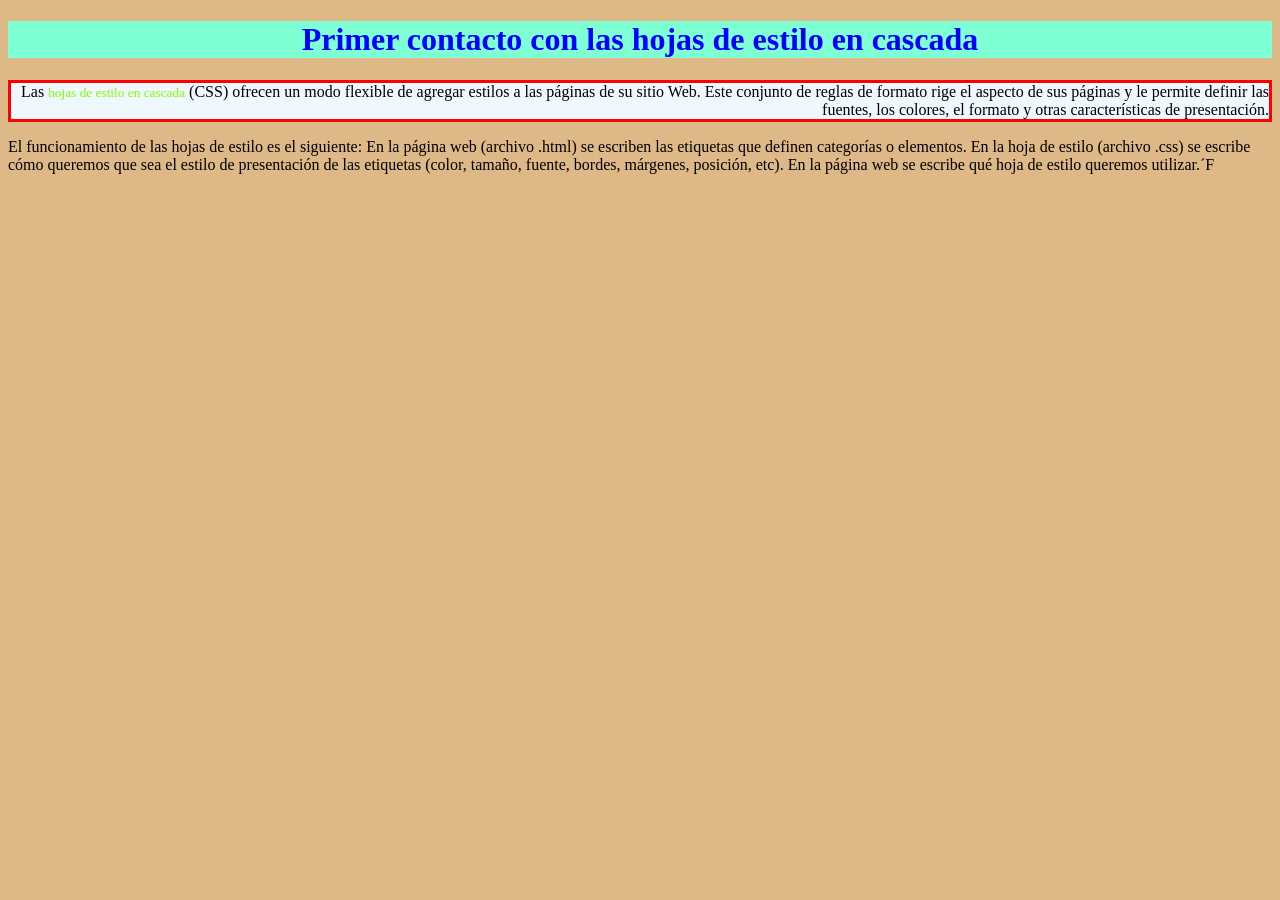
<file: PROGRAMAS/index.html>
<!DOCTYPE html>
<html>

<head>
    <title>Hojas de Estilo en Cascada</title>
    <style>
        /* Estilo que aplica al cuerpo de la página */
        body {
            background-color: burlywood;
        }

        /*Estilo que aplica a cualquier elemento h1 que se encuentre en la página */
        h1 {
            color: blue;
            background-color: aquamarine;
            text-align: center;
        }

        /* Estilo que aplica a cualquier elemento que tenga su atributo class con el valor clase1*/
        .clase1 {
            text-align: right;
            border: 3px solid red;
            background-color: aliceblue;
        }

        /* Estilo que aplica al elemento con el id spanId */
        #spanId {
            font-size: smaller;
            color: chartreuse;
        }
    </style>
</head>

<body>
    <h1>Primer contacto con las hojas de estilo en cascada</h1>
    <p class="clase1">
        Las <span id="spanId">hojas de estilo en cascada</span> (CSS) ofrecen un modo flexible de agregar estilos a las
        páginas de su sitio Web.
        Este conjunto de reglas de formato rige el aspecto de sus páginas y le permite definir las fuentes, los colores,
        el formato y otras características de presentación.
    </p>
    <p>El funcionamiento de las hojas de estilo es el siguiente:

        En la página web (archivo .html) se escriben las etiquetas que definen categorías o elementos.
        En la hoja de estilo (archivo .css) se escribe cómo queremos que sea el estilo de presentación de las etiquetas
        (color, tamaño, fuente, bordes, márgenes, posición, etc).
        En la página web se escribe qué hoja de estilo queremos utilizar.´F</p>
</body>

</html>
</file>
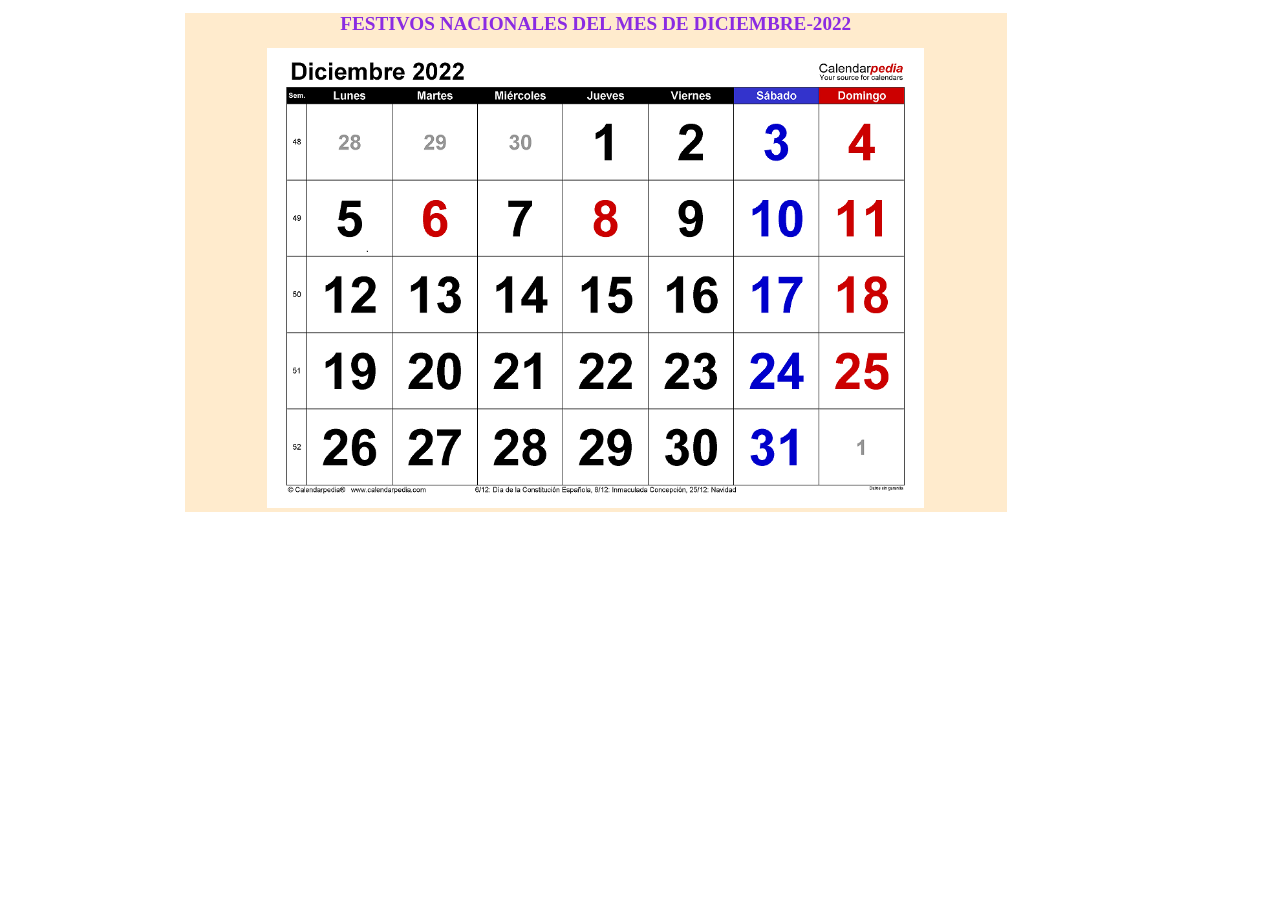
<file: BASE/ExamenN°1/CodigoHTML/Index.html>
<!DOCTYPE html>
<html lang="es">

<head>
    <meta charset="UTF-8">
    <meta http-equiv="X-UA-Compatible" content="ISO 8859-1">
    <meta name="viewport" content="width=device-width, initial-scale=1.0">
    <meta name="author" content="Miguel Herrera">
    <meta name="date" content="25/10/2022">
    <meta name="keywords" content="FESTIVOS, FIESTAS">
    <meta name="description" content="En la página existe también en italiano y en francés, la opción por defecto es el español">
    <title>¡Festivos Fin de Año!</title>
    <link rel="shortcut icon" type="image/x-icon" href="../Imagen/favicon.ico">
    <link rel="stylesheet" href="../EstiloCCS/Estilo.css">
    <link rel="canonical" href="https://www.fiestas.es/" />
    <link rel="alternate" hreflang="it" href= https://www.fiestas.com/it/ />
    <link rel="alternate" hreflang="fr" href= https://www.fiestas.com/fr/ />

</head>

<body>
        <!--Encabezado de tarea-->
        <div id="intro">
            <h1>FESTIVOS NACIONALES DEL MES DE DICIEMBRE-2022</h1>
            <img src="../Imagen/diciembre22.png" alt="Dias festivos" usemap="#image-map">
      
            <!-- Image Map Generated by http://www.image-map.net/ -->
            <map name="image-map">
                <area target="_blank" alt="" title=""
                    href="https://www.diainternacionalde.com/ficha/dia-constitucionespanola"
                    coords="197,208,194,317,320,316,323,209" shape="poly">
                <area target="_blank" alt="" title=""
                    href="https://www.aciprensa.com/noticias/video-feliz-solemnidad-dela-inmaculada-concepcion-59150"
                    coords="461,209,460,319,585,318,589,208" shape="poly">
                <area target="_blank" alt="" title=""
                    href="https://www.aciprensa.com/noticias/video-feliz-solemnidad-dela-inmaculada-concepcion-59150"
                    coords="775,611,59" shape="circle">
                <area target="_blank" alt="" title=""
                    href="https://www.muyinteresante.es/cultura/arte-cultura/fotos/curiosidadesde-la-navidad"
                    coords="726,445,981,554" shape="rect">
                <area href="../CodigoHTML/Calendariofestivo.html" coords="28,12,322,53" shape="rect">
            </map>
        </div>
</body>

</html>
</file>
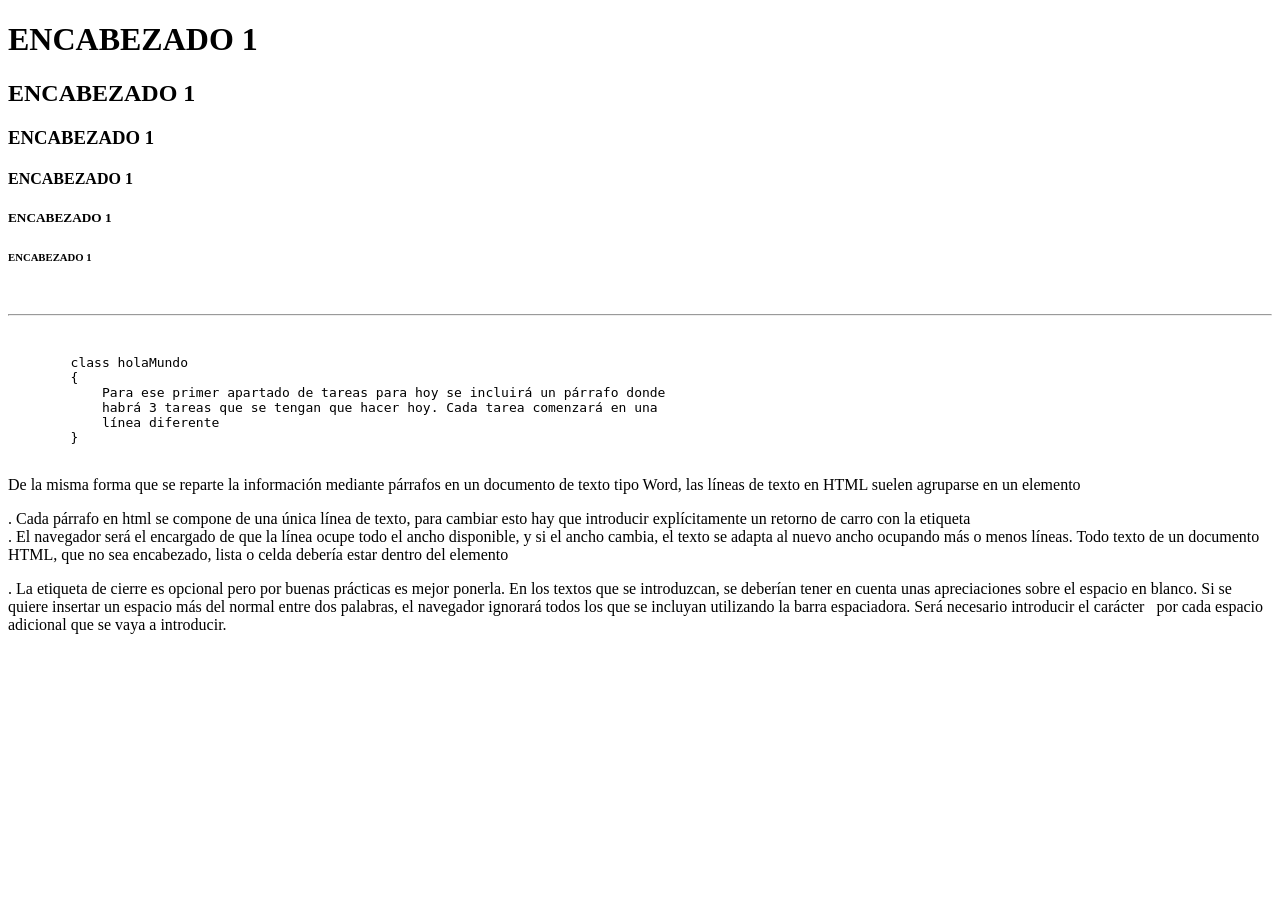
<file: PROGRAMAS/PROYECTO HORARIO/PROYECTOHORARIO1/index.html>
<!DOCTYPE html>
<html lang="en">
<head>
    <meta charset="UTF-8">
    <meta http-equiv="X-UA-Compatible" content="IE=edge">
    <meta name="viewport" content="width=<1>, initial-scale=1.0">
    <title>Teoria de HTML</title>
</head>
<body>
    <h1> ENCABEZADO 1</h1>
    <h2> ENCABEZADO 1</h2>
    <h3> ENCABEZADO 1</h3>
    <h4> ENCABEZADO 1</h4>
    <h5> ENCABEZADO 1</h5>
    <span>
    <h6> ENCABEZADO 1</h6>
    </span>
    <br>
    <hr></hr>
    <br>
    <pre>
        class holaMundo
        {
            Para ese primer apartado de tareas para hoy se incluirá un párrafo donde 
            habrá 3 tareas que se tengan que hacer hoy. Cada tarea comenzará en una 
            línea diferente
        }
    </pre>
        <p>
        De la misma forma que se reparte la información mediante párrafos en un documento de 
texto tipo Word, las líneas de texto en HTML suelen agruparse en un elemento <p>.
Cada párrafo en html se compone de una única línea de texto, para cambiar esto hay que 
introducir explícitamente un retorno de carro con la etiqueta <br>. El navegador será el 
encargado de que la línea ocupe todo el ancho disponible, y si el ancho cambia, el texto se 
adapta al nuevo ancho ocupando más o menos líneas.
Todo texto de un documento HTML, que no sea encabezado, lista o celda debería estar 
dentro del elemento <p>.
La etiqueta de cierre es opcional pero por buenas prácticas es mejor ponerla. 
En los textos que se introduzcan, se deberían tener en cuenta unas apreciaciones sobre el 
espacio en blanco. Si se quiere insertar un espacio más del normal entre dos palabras, el 
navegador ignorará todos los que se incluyan utilizando la barra espaciadora. Será necesario 
introducir el carácter &nbsp; por cada espacio adicional que se vaya a introducir.

    </p>

</body>
</html>
</file>
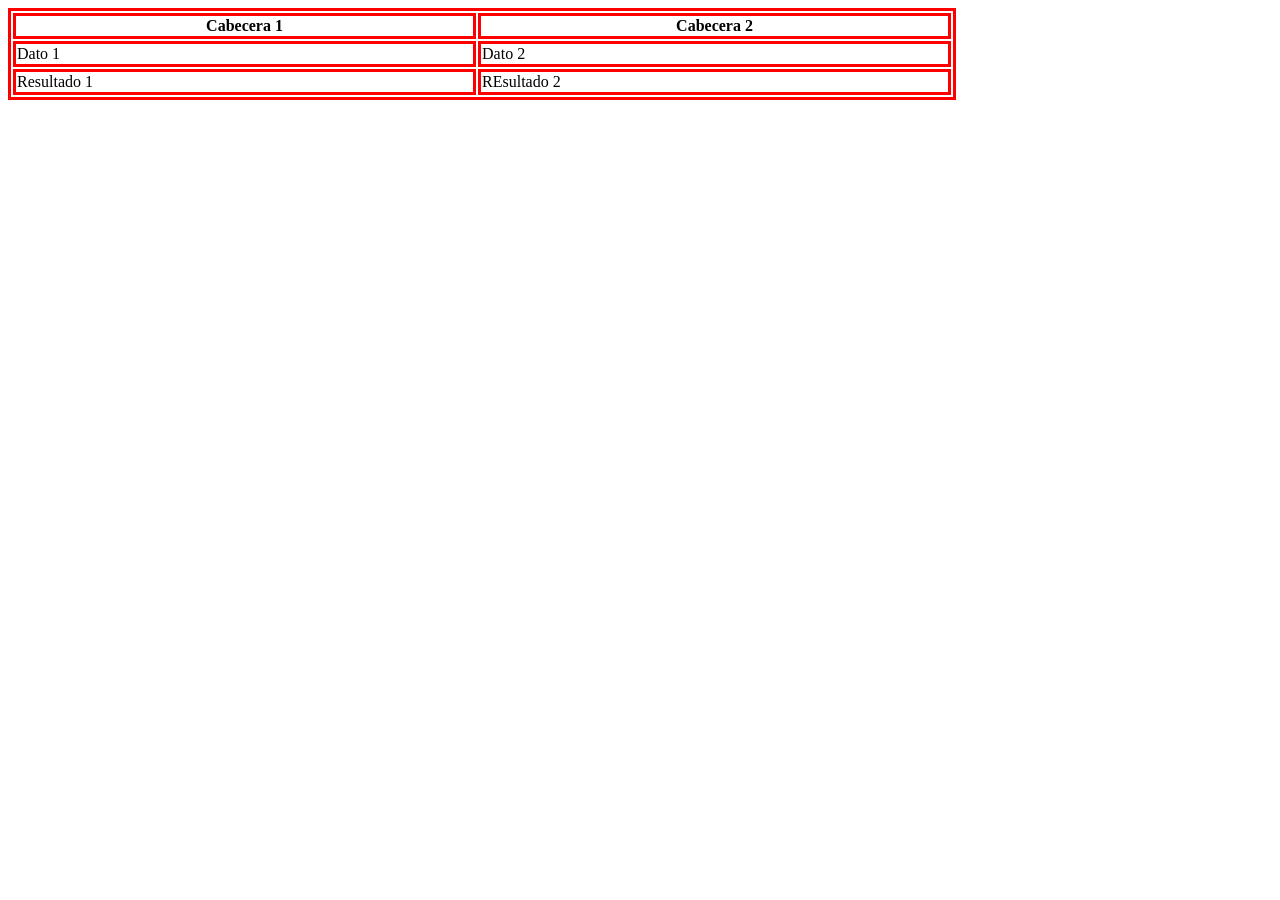
<file: PROGRAMAS/Tablas/codigo/index.html>
<!DOCTYPE html>
<html lang="en">
<head>
    <meta charset="UTF-8">
    <meta http-equiv="X-UA-Compatible" content="IE=edge">
    <meta name="viewport" content="width=device-width, initial-scale=1.0">
    <title>Tablas</title>
</head>
<body>
    <table style="border: 3px solid red; width: 75%;">
        <tr >
        <th style="border: 3px solid red; ">Cabecera 1</th>
        <th style="border: 3px solid red;">Cabecera 2</th>
        </tr>
        <tr>
        <td style="border: 3px solid red;">Dato 1</td>
        <td style="border: 3px solid red;">Dato 2</td>
        </tr>
        <tr>
        <td style="border: 3px solid red;">Resultado 1</td>
        <td style="border: 3px solid red;">REsultado 2</td>
        </tr>
        </table>
</body>
</html>
</file>
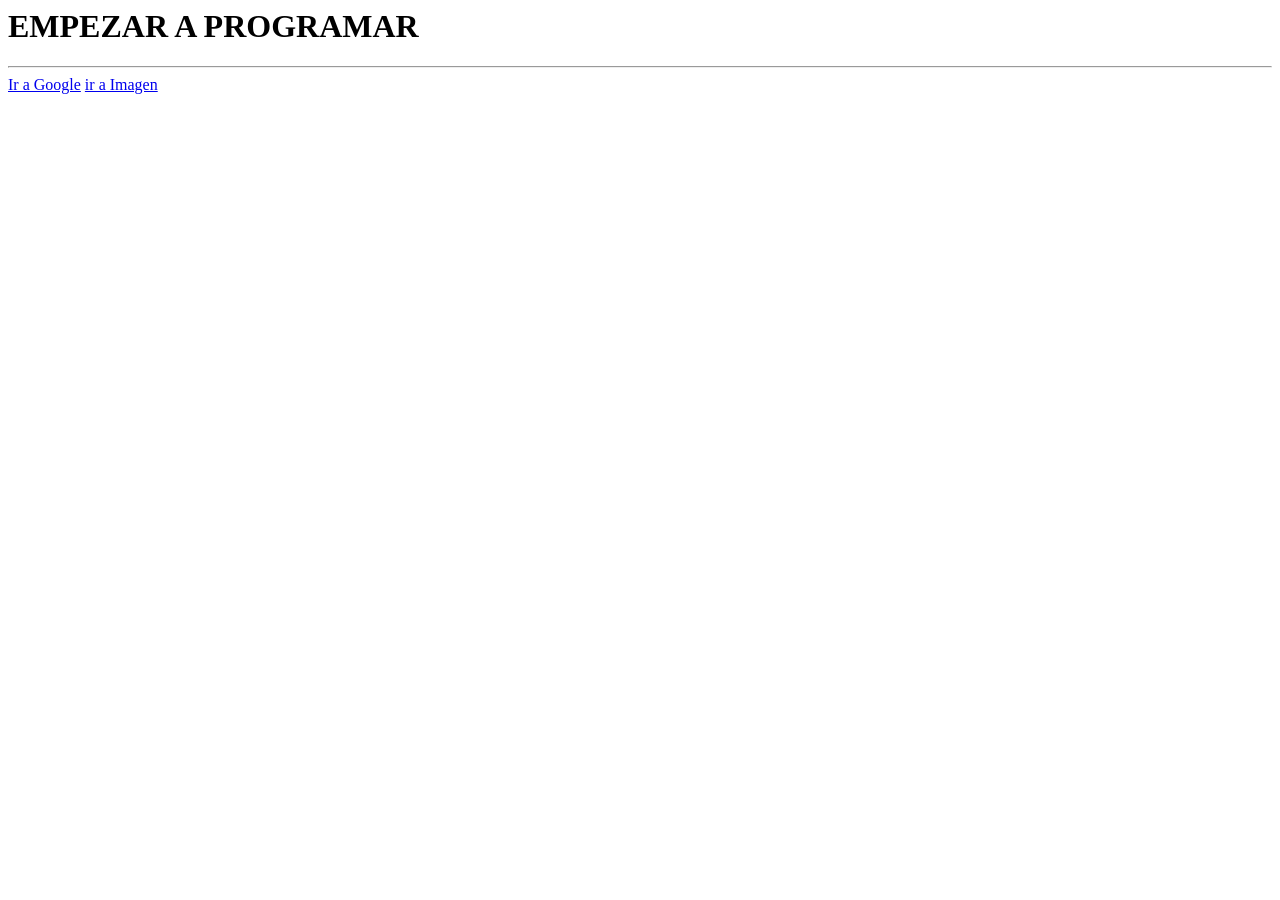
<file: BASE/CASA/PROYECTO A-VER/Trabajos del proyecto A/index.html>
<html>
<head>
    <title>MICKY</title>
    <link href s="estilo">
</head>
<body>
    <h1>EMPEZAR A PROGRAMAR</h1>
    <hr/>
    <a href="https://www.google.es">Ir a Google</a>
    <a href="C:/Users/lenovo/Desktop/APLICACIONES WEB/LENGUAJE DE MARCAS/OTRO PROGRAMA/PROYECTO 1/PROYECTO A/ACABADO DE COCINA.jpg">ir a Imagen</a>
</body>






</html>
</file>
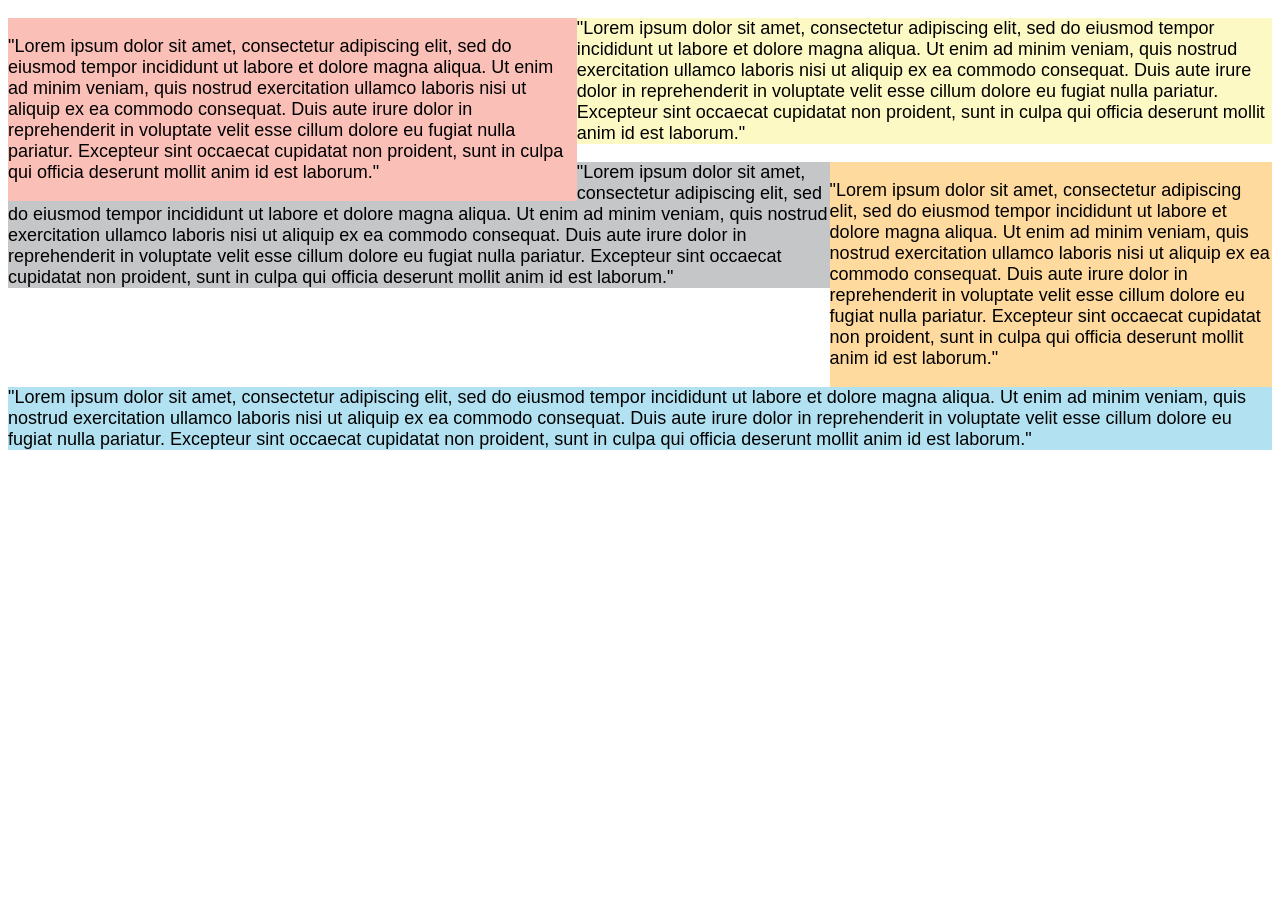
<file: BASE/ejemploFloatClear/posicionamiento.html>
<!DOCTYPE html>
<html>

<head>
    <link rel="stylesheet" type="text/css" href="posicionamiento.css">
</head>

<body>
    <div id="div1">
        <p>"Lorem ipsum dolor sit amet, consectetur adipiscing elit, sed do eiusmod tempor incididunt ut labore et dolore magna aliqua. Ut enim ad minim veniam, quis nostrud exercitation ullamco laboris nisi ut aliquip ex ea commodo consequat. Duis aute
            irure dolor in reprehenderit in voluptate velit esse cillum dolore eu fugiat nulla pariatur. Excepteur sint occaecat cupidatat non proident, sunt in culpa qui officia deserunt mollit anim id est laborum."</p>
    </div>
    <div id="div2">
        <p>"Lorem ipsum dolor sit amet, consectetur adipiscing elit, sed do eiusmod tempor incididunt ut labore et dolore magna aliqua. Ut enim ad minim veniam, quis nostrud exercitation ullamco laboris nisi ut aliquip ex ea commodo consequat. Duis aute
            irure dolor in reprehenderit in voluptate velit esse cillum dolore eu fugiat nulla pariatur. Excepteur sint occaecat cupidatat non proident, sunt in culpa qui officia deserunt mollit anim id est laborum."</p>
    </div>
    <div id="div3">
        <p>"Lorem ipsum dolor sit amet, consectetur adipiscing elit, sed do eiusmod tempor incididunt ut labore et dolore magna aliqua. Ut enim ad minim veniam, quis nostrud exercitation ullamco laboris nisi ut aliquip ex ea commodo consequat. Duis aute
            irure dolor in reprehenderit in voluptate velit esse cillum dolore eu fugiat nulla pariatur. Excepteur sint occaecat cupidatat non proident, sunt in culpa qui officia deserunt mollit anim id est laborum."</p>
    </div>
    <div id="div4">
        <p>"Lorem ipsum dolor sit amet, consectetur adipiscing elit, sed do eiusmod tempor incididunt ut labore et dolore magna aliqua. Ut enim ad minim veniam, quis nostrud exercitation ullamco laboris nisi ut aliquip ex ea commodo consequat. Duis aute
            irure dolor in reprehenderit in voluptate velit esse cillum dolore eu fugiat nulla pariatur. Excepteur sint occaecat cupidatat non proident, sunt in culpa qui officia deserunt mollit anim id est laborum."</p>
    </div>
    <div id="div5">
        <p>"Lorem ipsum dolor sit amet, consectetur adipiscing elit, sed do eiusmod tempor incididunt ut labore et dolore magna aliqua. Ut enim ad minim veniam, quis nostrud exercitation ullamco laboris nisi ut aliquip ex ea commodo consequat. Duis aute
            irure dolor in reprehenderit in voluptate velit esse cillum dolore eu fugiat nulla pariatur. Excepteur sint occaecat cupidatat non proident, sunt in culpa qui officia deserunt mollit anim id est laborum."</p>
    </div>
</body>

</html>
</file>
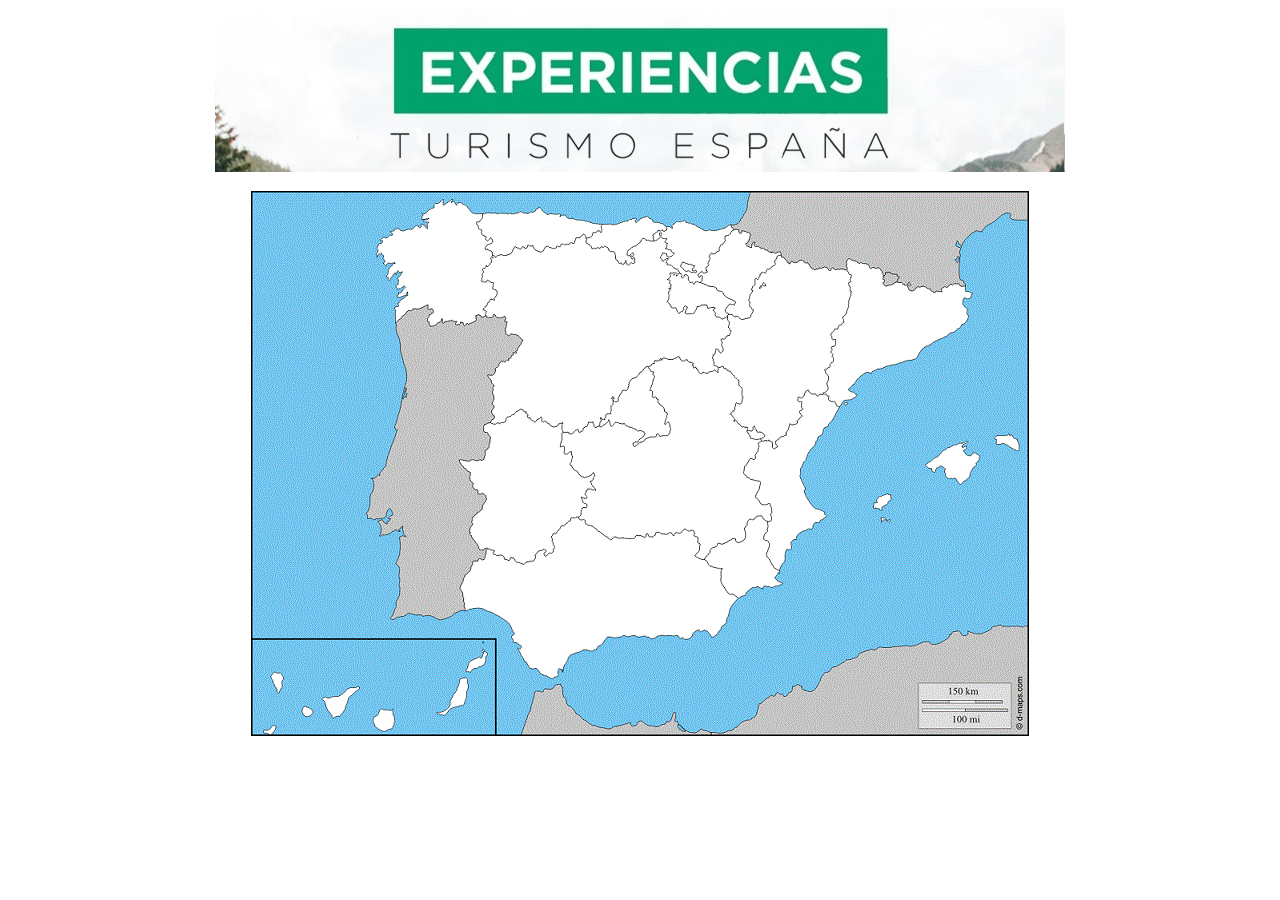
<file: BASE/ejemploMapaImagenes/codigo/ejemploMapaImagenes.html>
<!DOCTYPE html>
<html lang="es">
  <head>
    <meta charset="UTF-8" />
    <meta http-equiv="X-UA-Compatible" content="IE=edge" />
    <meta name="viewport" content="width=device-width, initial-scale=1.0" />
    <link rel="stylesheet" href="../estilos/estilos.css" />
    <title>Mapa de imágenes</title>
  </head>

  <body>
    <div>
      <img src="../imagenes/turismoEspana.jpg"  alt="Logotipo de turismo en España"/>
    </div>
    <div>
      <img src="../imagenes/mapa.gif" usemap="#mapa1" alt="mapa de españa" />
    </div>

    <map name="mapa1">
      <area
        href="https://www.turismocastillayleon.com/"
        alt="Página de turismo de Castilla y León"
        shape="poly"
        coords="234,126,232,118,247,101,243,90,230,91,232,77,242,64,259,63,265,58,280,58,289,62,296,56,306,58,323,52,
            333,45,335,55,343,59,352,55,369,75,383,71,382,63,376,62,393,49,410,48,422,61,415,70,427,82,418,85,415,112,427,
            122,444,123,455,115,464,119,466,130,476,126,478,142,470,150,470,159,464,160,463,173,466,178,446,183,437,171,
            426,165,412,168,396,176,380,188,362,210,344,237,337,230,328,241,311,242,310,231,301,238,289,228,283,231,269,
            218,240,232,244,210,242,195,238,185,245,178,255,170,272,150,264,141,256,147,255,126,244,124,235"
      />
      <area
        href="https://www.holaislascanarias.com/"
        alt="Página de turismo de lasIslas Canarias"
        shape="rect"
        coords="0,448,244,542"
      />
      <area
        href="https://turismodemurcia.es/es"
        alt="Página de turismo de la comunidad de Murcia"
        shape="circle"
        coords="497,376,50"
      />
    </map>
  </body>
</html>
</file>
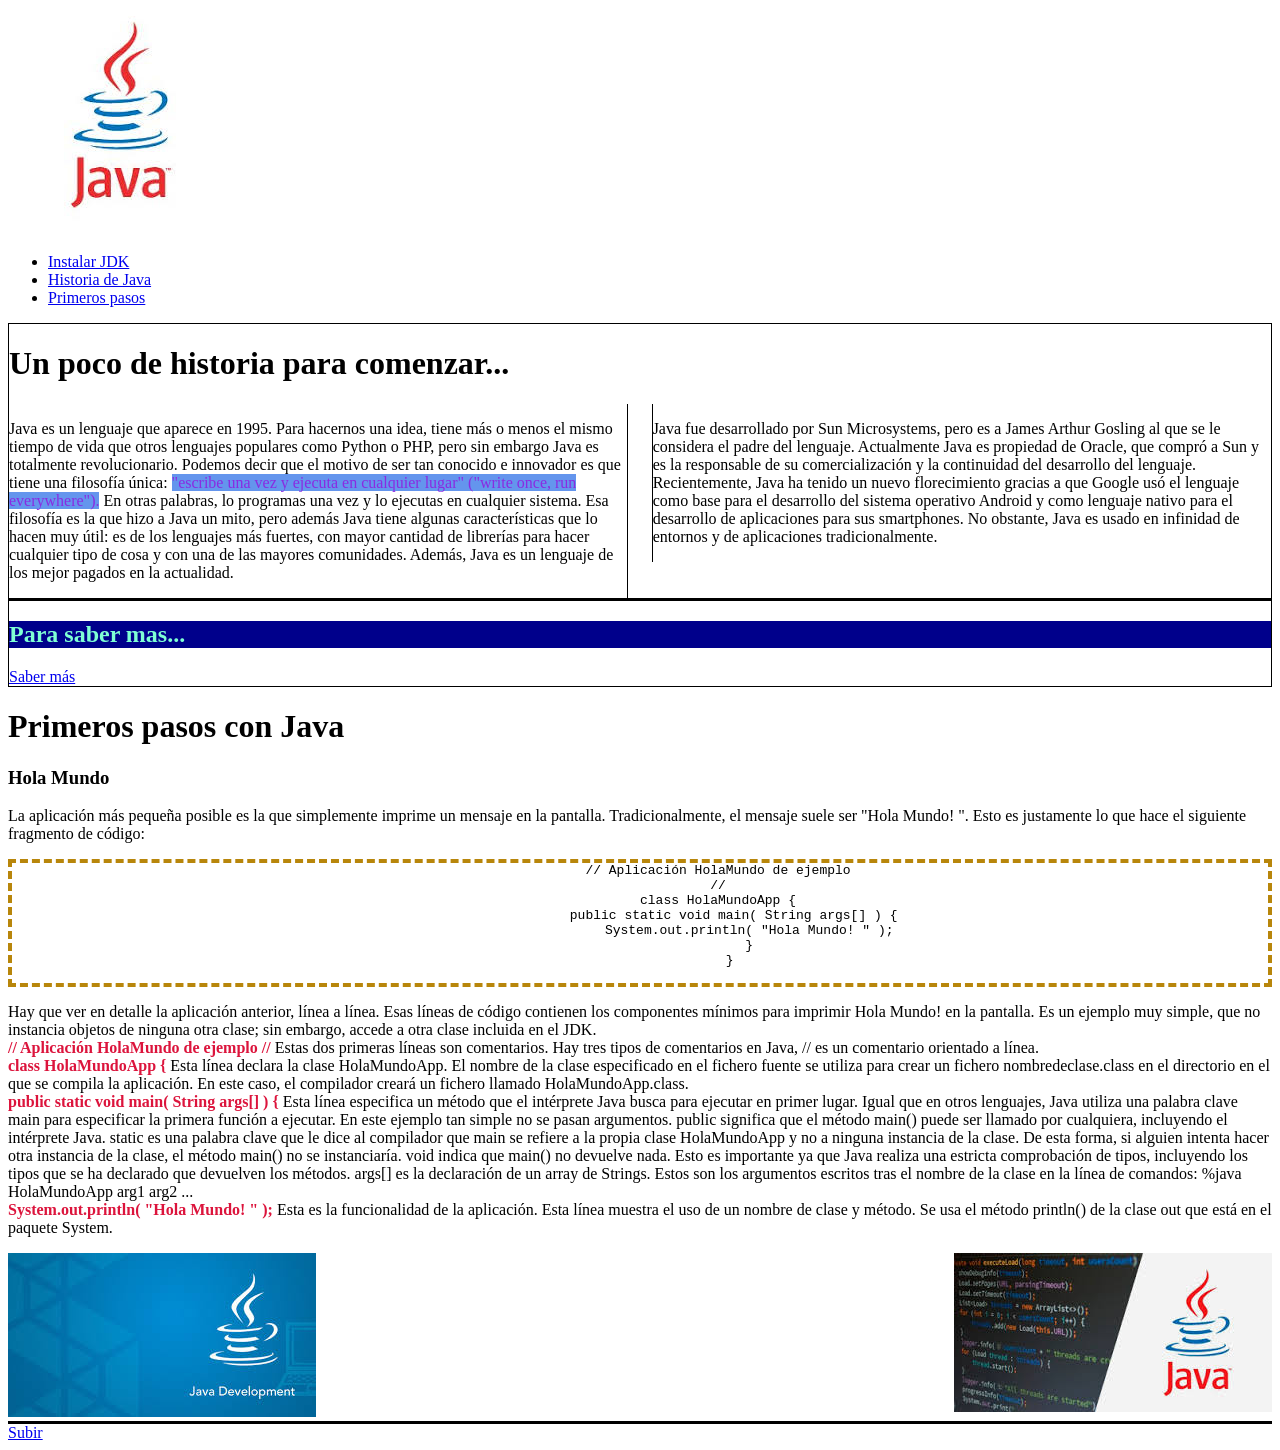
<file: BASE/EjercicioElementosBasicosyCabecera/codigo/ejCompletoParte1y2.html>
<!DOCTYPE html>
<html>

<head>
    <title>Programación en Java</title>
    <meta charset="utf-8" />
    <meta name="description" content="Ejercicio para trabajar con elementos como div, span, pre y enlaces" />
    <meta name="author" content="Sonia Gutierrez" />
    <link rel="stylesheet" type="text/css" href="../estilos/estilos.css">
</head>

<body>
    <div id="divContenedor">
        <!-- cabecera del documento -->
        <div id="intro">
            <img src="../imagenes/logoJava.jpg" alt="logotipo Java" />
            <!-- Menú de navegación -->
            <div id="menu">
                <ul>
                    <li><a href="https://www.oracle.com/technetwork/java/javase/downloads/jdk8-downloads-2133151.html">Instalar
                            JDK</a></li>
                    <li><a href="#historia">Historia de Java</a></li>
                    <li><a href="#primerosPasos">Primeros pasos</a></li>
                </ul>
            </div>
        </div>

        <!-- cuerpo principal del documento -->
        <div id="historia">
            <h1>Un poco de historia para comenzar...</h1>
            <div id="presentacion1">
                <p>Java es un lenguaje que aparece en 1995. Para hacernos una idea, tiene más o menos el mismo tiempo de
                    vida que otros lenguajes populares como Python o PHP, pero sin embargo Java es totalmente
                    revolucionario. Podemos decir que el motivo
                    de ser tan conocido e innovador es que tiene una filosofía única: <span id="lema">"escribe una vez y
                        ejecuta en cualquier lugar" ("write once, run everywhere").</span> En otras palabras, lo
                    programas una vez y lo ejecutas en cualquier
                    sistema. Esa filosofía es la que hizo a Java un mito, pero además Java tiene algunas características
                    que lo hacen muy útil: es de los lenguajes más fuertes, con mayor cantidad de librerías para hacer
                    cualquier tipo de cosa y con una
                    de las mayores comunidades. Además, Java es un lenguaje de los mejor pagados en la actualidad.</p>
            </div>

            <div id="presentacion2">
                <p>Java fue desarrollado por Sun Microsystems, pero es a James Arthur Gosling al que se le considera el
                    padre del lenguaje. Actualmente Java es propiedad de Oracle, que compró a Sun y es la responsable de
                    su comercialización y la continuidad
                    del desarrollo del lenguaje. Recientemente, Java ha tenido un nuevo florecimiento gracias a que
                    Google usó el lenguaje como base para el desarrollo del sistema operativo Android y como lenguaje
                    nativo para el desarrollo de aplicaciones
                    para sus smartphones. No obstante, Java es usado en infinidad de entornos y de aplicaciones
                    tradicionalmente.</p>
            </div>

            <div id="finPresentacion">
                <h2>Para saber mas...</h2>
                <a href=https://desarrolloweb.com/articulos/iniciacion-java-caracteristicas-programacion-ideeclipse.html" title="
                    ir a... ">Saber más</a>
            </div>
        </div>

        <!-- pie de página -->
        <div id="primerosPasos">
                    <h1>Primeros pasos con Java</h1>
                    <div id="holaMundo">
                        <h3>Hola Mundo</h3>
                        <p>La aplicación más pequeña posible es la que simplemente imprime un mensaje en la pantalla.
                            Tradicionalmente, el mensaje suele ser "Hola Mundo! ". Esto es justamente lo que hace el
                            siguiente fragmento de código:</p>
                        <pre id="codigoJava">
                    // Aplicación HolaMundo de ejemplo
                    //
                    class HolaMundoApp {
                        public static void main( String args[] ) {
                            System.out.println( "Hola Mundo! " );
                            }
                       }
                </pre>
                    </div>
                    <div id="explicacionHolaMundo ">
                        <p>
                            Hay que ver en detalle la aplicación anterior, línea a línea. Esas líneas de código
                            contienen los componentes mínimos para imprimir Hola Mundo! en la pantalla. Es un ejemplo
                            muy simple, que no instancia objetos de ninguna otra clase; sin embargo, accede a otra clase
                            incluida en el JDK.<br>
                            <span class="resaltarCodigo"> // Aplicación HolaMundo de ejemplo
                                //</span>
                            Estas dos primeras líneas son comentarios. Hay tres tipos de comentarios en Java, // es un
                            comentario orientado a línea.<br>
                            <span class="resaltarCodigo">class HolaMundoApp { </span>
                            Esta línea declara la clase HolaMundoApp. El nombre de la clase especificado en el fichero
                            fuente se utiliza para crear un fichero nombredeclase.class en el directorio en el que se
                            compila la aplicación. En este caso, el compilador creará un fichero llamado
                            HolaMundoApp.class.<br>

                            <span class="resaltarCodigo">public static void main( String args[] ) {</span>
                            Esta línea especifica un método que el intérprete Java busca para ejecutar en primer lugar.
                            Igual que en otros lenguajes, Java utiliza una palabra clave main para especificar la
                            primera función a ejecutar. En este ejemplo tan simple no se pasan argumentos.
                            public significa que el método main() puede ser llamado por cualquiera, incluyendo el
                            intérprete Java.
                            static es una palabra clave que le dice al compilador que main se refiere a la propia clase
                            HolaMundoApp y no a ninguna instancia de la clase. De esta forma, si alguien intenta hacer
                            otra instancia de la clase, el método main() no se instanciaría.
                            void indica que main() no devuelve nada. Esto es importante ya que Java realiza una estricta
                            comprobación de tipos, incluyendo los tipos que se ha declarado que devuelven los métodos.
                            args[] es la declaración de un array de Strings. Estos son los argumentos escritos tras el
                            nombre de la clase en la línea de comandos:
                            %java HolaMundoApp arg1 arg2 ...<br>

                            <span class="resaltarCodigo">System.out.println( "Hola Mundo! " );</span>
                            Esta es la funcionalidad de la aplicación. Esta línea muestra el uso de un nombre de clase y
                            método. Se usa el método println() de la clase out que está en el paquete System.
                        </p>
                    </div>
                    <div id="imagenesFinales">
                        <div id="imagen1"><img src="../imagenes/java1.jpg" alt="" /></div>
                        <div id="imagen2"><img src="../imagenes/java2.jpg" alt="" /></div>
                    </div>
            </div>
            <div id="final">
                <a href="#intro">Subir</a>
            </div>
        </div>

</body>

</html>
</file>
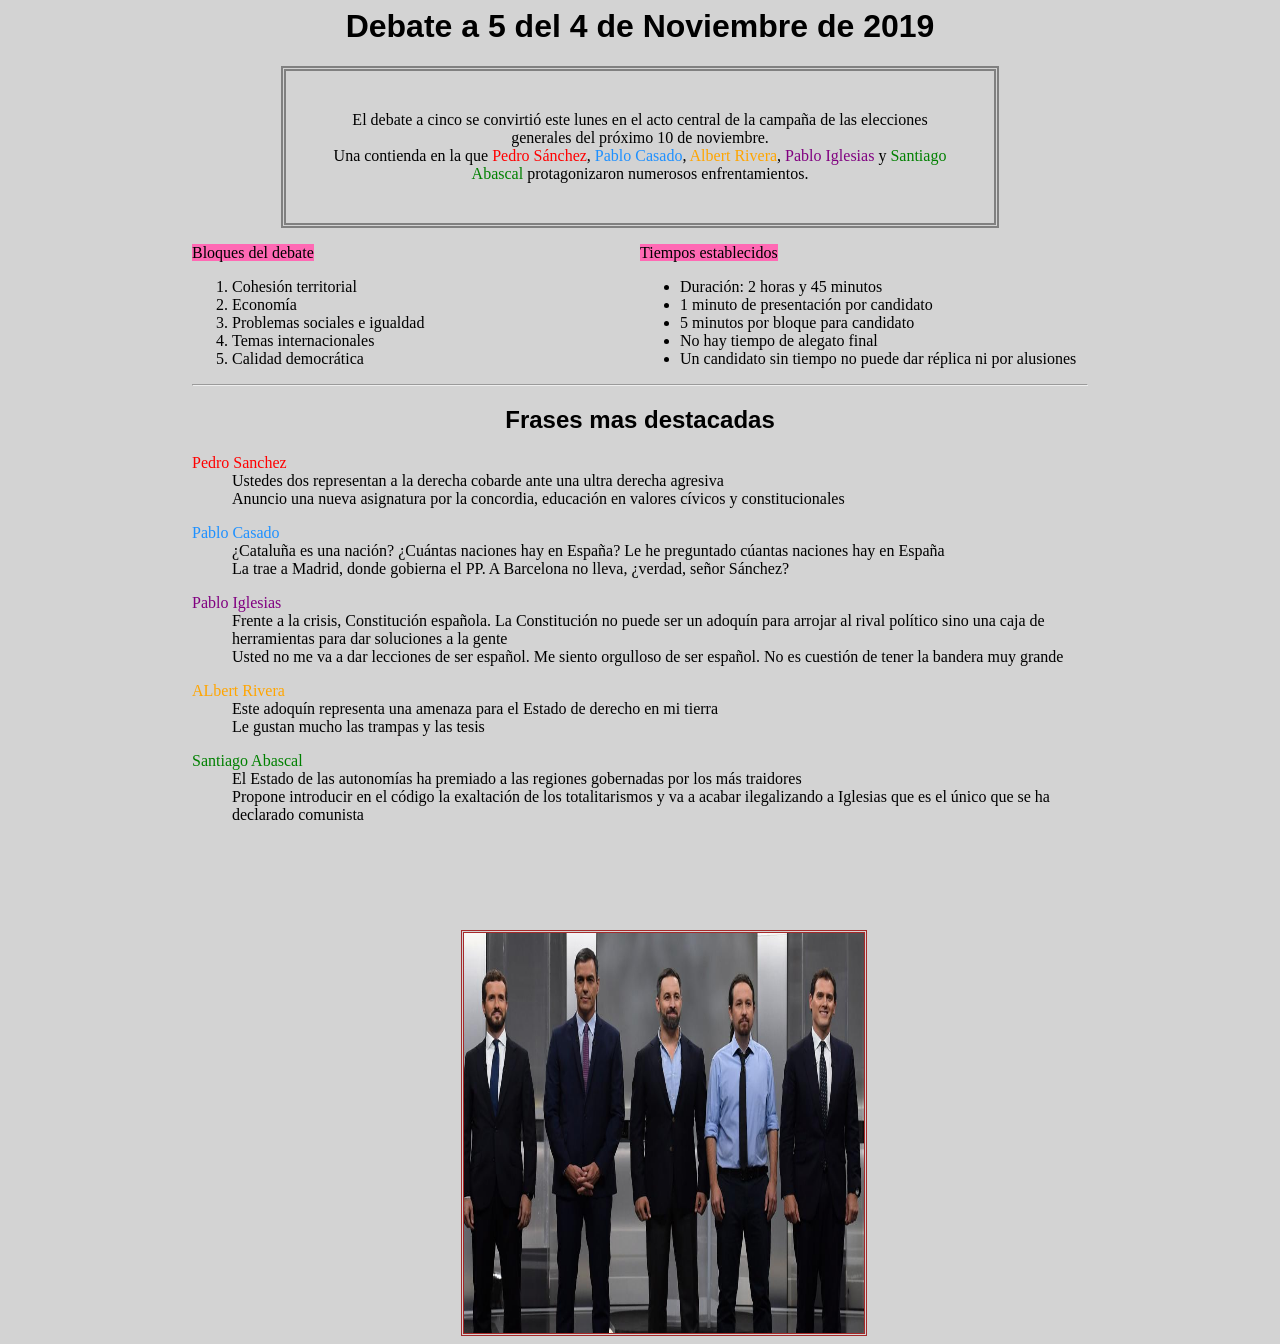
<file: BASE/eleccionesGenerales/codigo/debate.html>
<html>

<head>
    <link rel="stylesheet" type="text/css" href="../estilos/estilosDebate.css">
</head>

<body>
    <h1> Debate a 5 del 4 de Noviembre de 2019</h1>
    <p id="intro">
        El debate a cinco se convirtió este lunes en el acto central de la campaña de las elecciones generales
        del próximo 10 de noviembre. <br>
        Una contienda en la que <span class="psoe">Pedro Sánchez</span>, <span class="pp">Pablo Casado</span>,
        <span class="ciudadanos">Albert Rivera</span>, <span class="podemos">Pablo Iglesias</span> y
        <span class="vox">Santiago Abascal</span> protagonizaron numerosos enfrentamientos.
    </p>
    <div id="bloques">
        <span class="alinearDcha">Bloques del debate</span>
        <ol>
            <li>Cohesión territorial</li>
            <li>Economía</li>
            <li>Problemas sociales e igualdad</li>
            <li>Temas internacionales</li>
            <li>Calidad democrática</li>
        </ol>
    </div>
    <div id="tiempos">
        <span class="alinearDcha">Tiempos establecidos</span>
        <ul>
            <li> Duración: 2 horas y 45 minutos</li>
            <li> 1 minuto de presentación por candidato</li>
            <li> 5 minutos por bloque para candidato</li>
            <li> No hay tiempo de alegato final</li>
            <li> Un candidato sin tiempo no puede dar réplica ni por alusiones</li>
        </ul>
    </div>
    <hr>
    <h2> Frases mas destacadas</h2>
    <dl class="psoe"> Pedro Sanchez
        <dd>Ustedes dos representan a la derecha cobarde ante una ultra derecha agresiva</dd>
        <dd>Anuncio una nueva asignatura por la concordia, educación en valores cívicos y constitucionales</dd>
    </dl>
    <dl class="pp"> Pablo Casado
        <dd>¿Cataluña es una nación? ¿Cuántas naciones hay en España? Le he preguntado cúantas naciones
            hay en España</dd>
        <dd>La trae a Madrid, donde gobierna el PP. A Barcelona no lleva, ¿verdad, señor Sánchez?</dd>
    </dl>
    <dl class="podemos"> Pablo Iglesias
        <dd>Frente a la crisis, Constitución española. La Constitución no puede ser un adoquín para arrojar al
            rival político sino una caja de herramientas para dar soluciones a la gente</dd>
        <dd>Usted no me va a dar lecciones de ser español. Me siento orgulloso de ser español. No es cuestión
            de tener la bandera muy grande</dd>
    </dl>
    <dl class="ciudadanos"> ALbert Rivera
        <dd>Este adoquín representa una amenaza para el Estado de derecho en mi tierra</dd>
        <dd>Le gustan mucho las trampas y las tesis</dd>
    </dl>
    <dl class="vox"> Santiago Abascal
        <dd>El Estado de las autonomías ha premiado a las regiones gobernadas por los más traidores</dd>
        <dd>Propone introducir en el código la exaltación de los totalitarismos y va a acabar ilegalizando a
            Iglesias que es el único que se ha declarado comunista</dd>
    </dl>
    <img src="../imagenes/fotoCandidatos.jpg" alt="Foto de los candidatos a presidente del gobierno"
        useMap="#fotoCandidatos">
    <map name="fotoCandidatos">
        <area href="https://www.ciudadanos-cs.org/programa-electoral" shape="circle" coords="894,101,30" />
        <area href="https://www.psoe.es/programa-electoral/" shape="circle" coords="301,76,30" />
        <area href="http://www.pp.es/conocenos/programas" shape="circle" coords="81,99,30" />
        <area href="https://podemos.info/programa/" shape="circle" coords="694,110,30" />
        <area href="https://www.voxespana.es/espana/programa-electoral-vox" shape="circle" coords="516,100,30" />
    </map>
</body>

</html>
</file>
<file: BASE/ExamenN°1/EstiloCCS/Estilo.css>
#intro {
    background-color: blanchedalmond;
    text-align: center;
    width: 65%;
    margin-left: 14%;
   
}
img {
width: 80%;
height: 80%;

}
h1 {
    text-align: center;
    color: blueviolet;
    font-size: larger;
}
</file>
<file: BASE/ejemploFloatClear/posicionamiento.css>
*{
    font-family: 'Gill Sans', 'Gill Sans MT', Calibri, 'Trebuchet MS', sans-serif;
    font-size: large;
}

#div1 {
  background-color: #fabfb7;
  float: left;
  width: 45%;
}

#div2 {
  background-color: #fdf9c4;
}

#div3 {
  background-color: #ffda9e;
  float: right;
  width: 35%;
}

#div4 {
  background-color: #c5c6c8;
}

#div5 {
  background-color: #b2e2f2;
  clear: both;
}
</file>
<file: BASE/ejemploMapaImagenes/estilos/estilos.css>
div {
    text-align: center;
    margin-bottom: 15px;
}
</file>
<file: BASE/EjercicioElementosBasicosyCabecera/estilos/estilos.css>
#lema {
    color: blueviolet;
    background-color: cornflowerblue;
    ;
}

#historia {
    border: 1px solid #000000;
    overflow: hidden;
}

#presentacion1 {
    float: left;
    width: 49%;
    border-right: 1px black solid;
}

#presentacion2 {
    float: right;
    width: 49%;
    border-left: 1px black solid;
}

#finPresentacion,
#final {
    clear: both;
    border-top: 3px black solid;
}

h2 {
    color: aquamarine;
    background-color: darkblue;
}

#codigoJava {
    border: 4px darkgoldenrod dashed;
    text-align: center;
}

.resaltarCodigo {
    color: crimson;
    font-weight: bold;
}

#imagen1 {
    float: left;
    width: 49%;
}

#imagen2 {
    text-align: right;
    float: right;
    width: 49%;
}
</file>
<file: BASE/eleccionesGenerales/estilos/estilosDebate.css>
body {
    background-color: lightgray;
    margin-right: 15%;
    margin-left: 15%;
}
h1, h2 {
    text-align: center;
    font-family: 'Trebuchet MS', 'Lucida Sans Unicode', 'Lucida Grande', 'Lucida Sans', Arial, sans-serif;
}

#intro {
    border:gray 5px double;
    text-align: center;
    width: 70%;
    margin-left: auto;
    margin-right: auto;
    padding: 40px;
    
}
.psoe {
    color: red;
}

.pp {
    color: dodgerblue;
}

.ciudadanos {
    color: orange;
}

.podemos {
    color: purple;
}

.vox {
    color: green;
}

.alinearDcha {
    text-align: right;
    background-color: hotpink;
}
#bloques {
    float: left;
    width: 50%;
}
#tiempos {
    float: right;
    width: 50%;
}
dd {
    color: black;
}
img {
    width: 400px;
    height: 400px;
    margin-top: 10%;
    margin-left: 30%;
    border-style: double ; 
    border-color: brown;
    overflow: visible;
    
    
}
</file>
